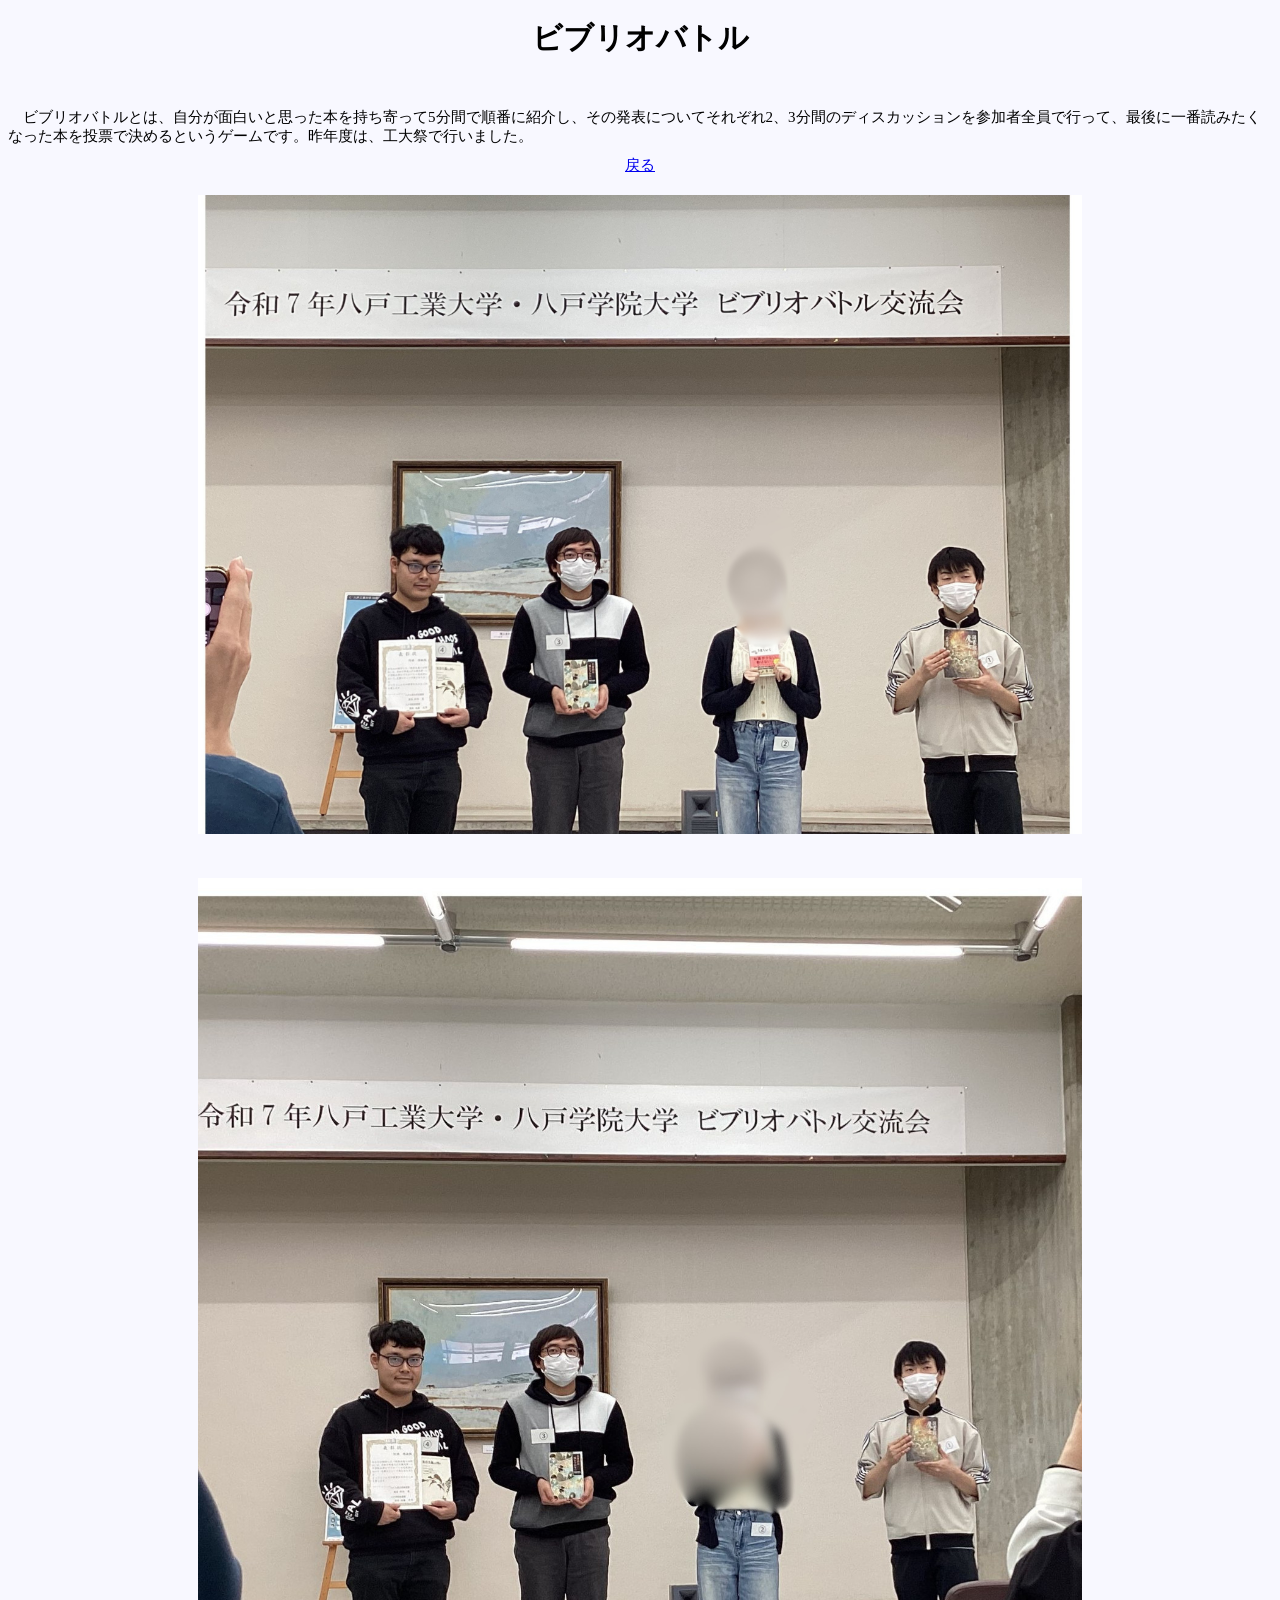
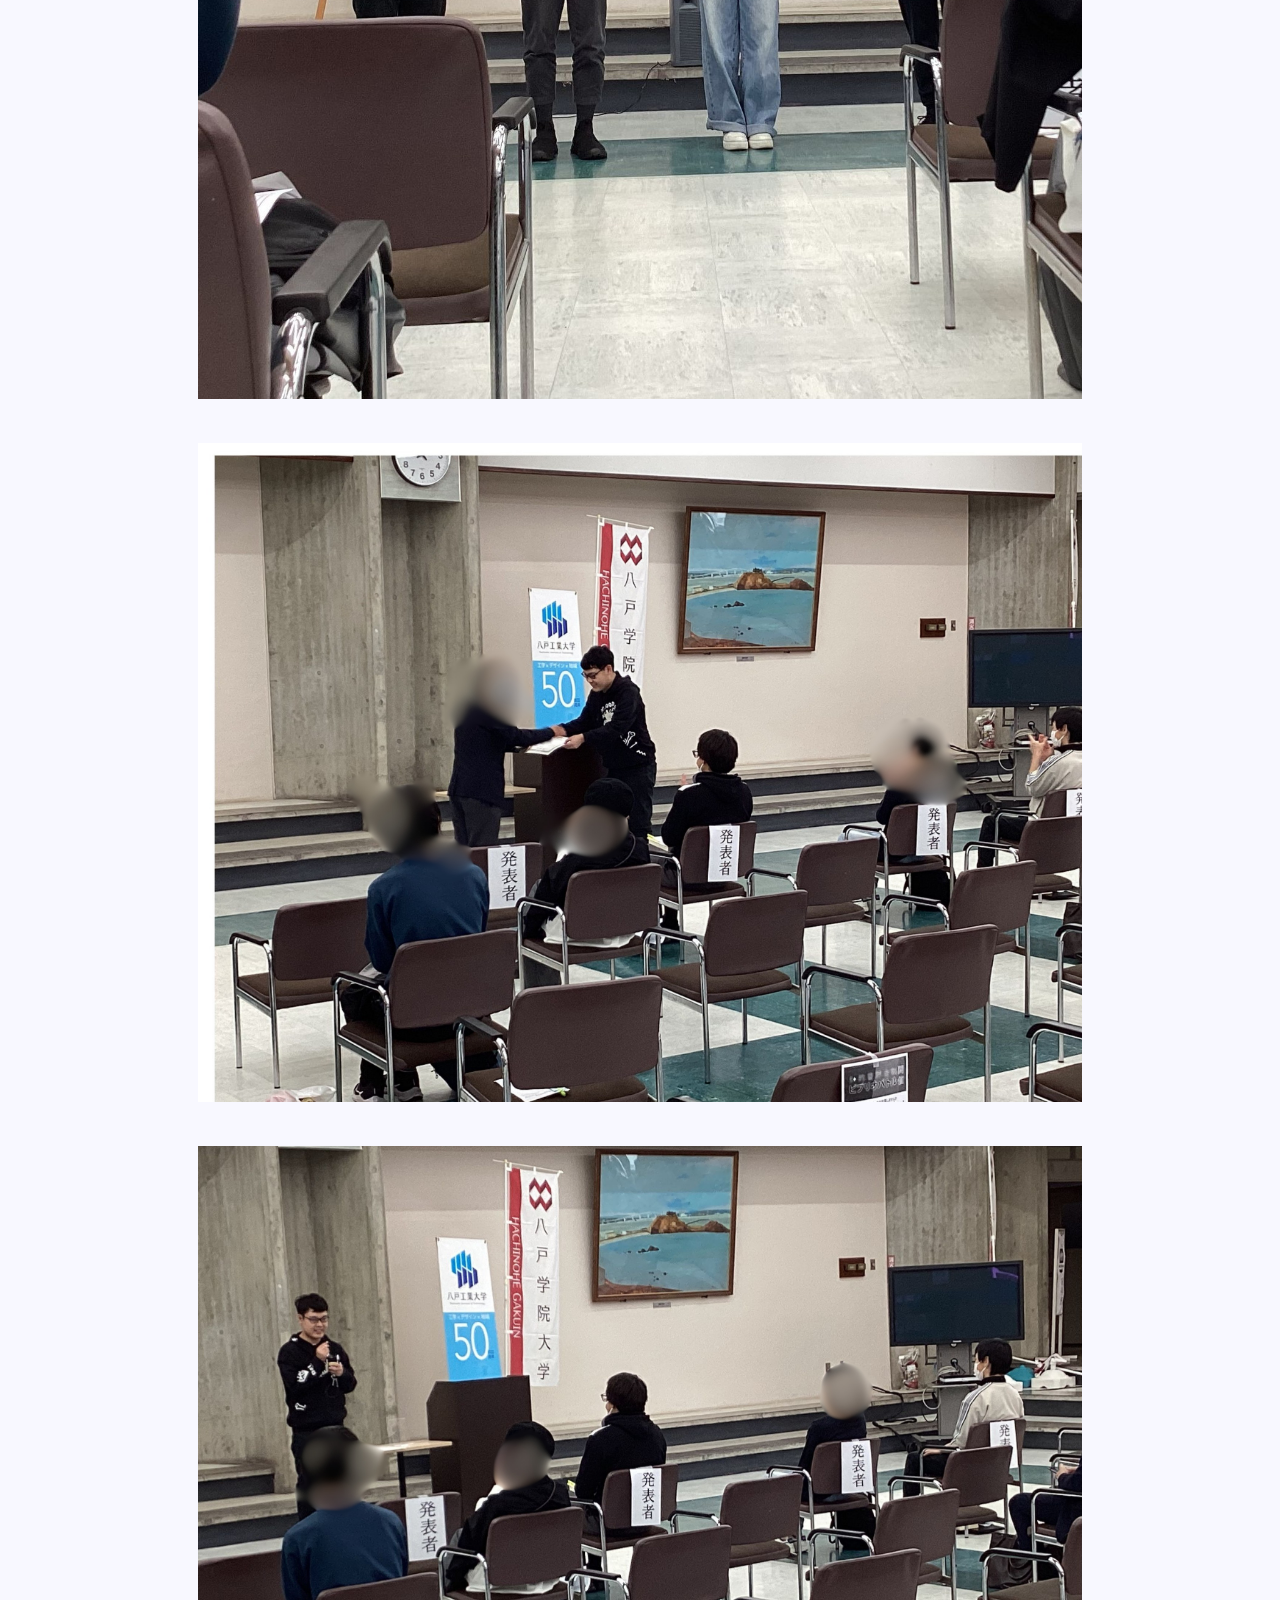
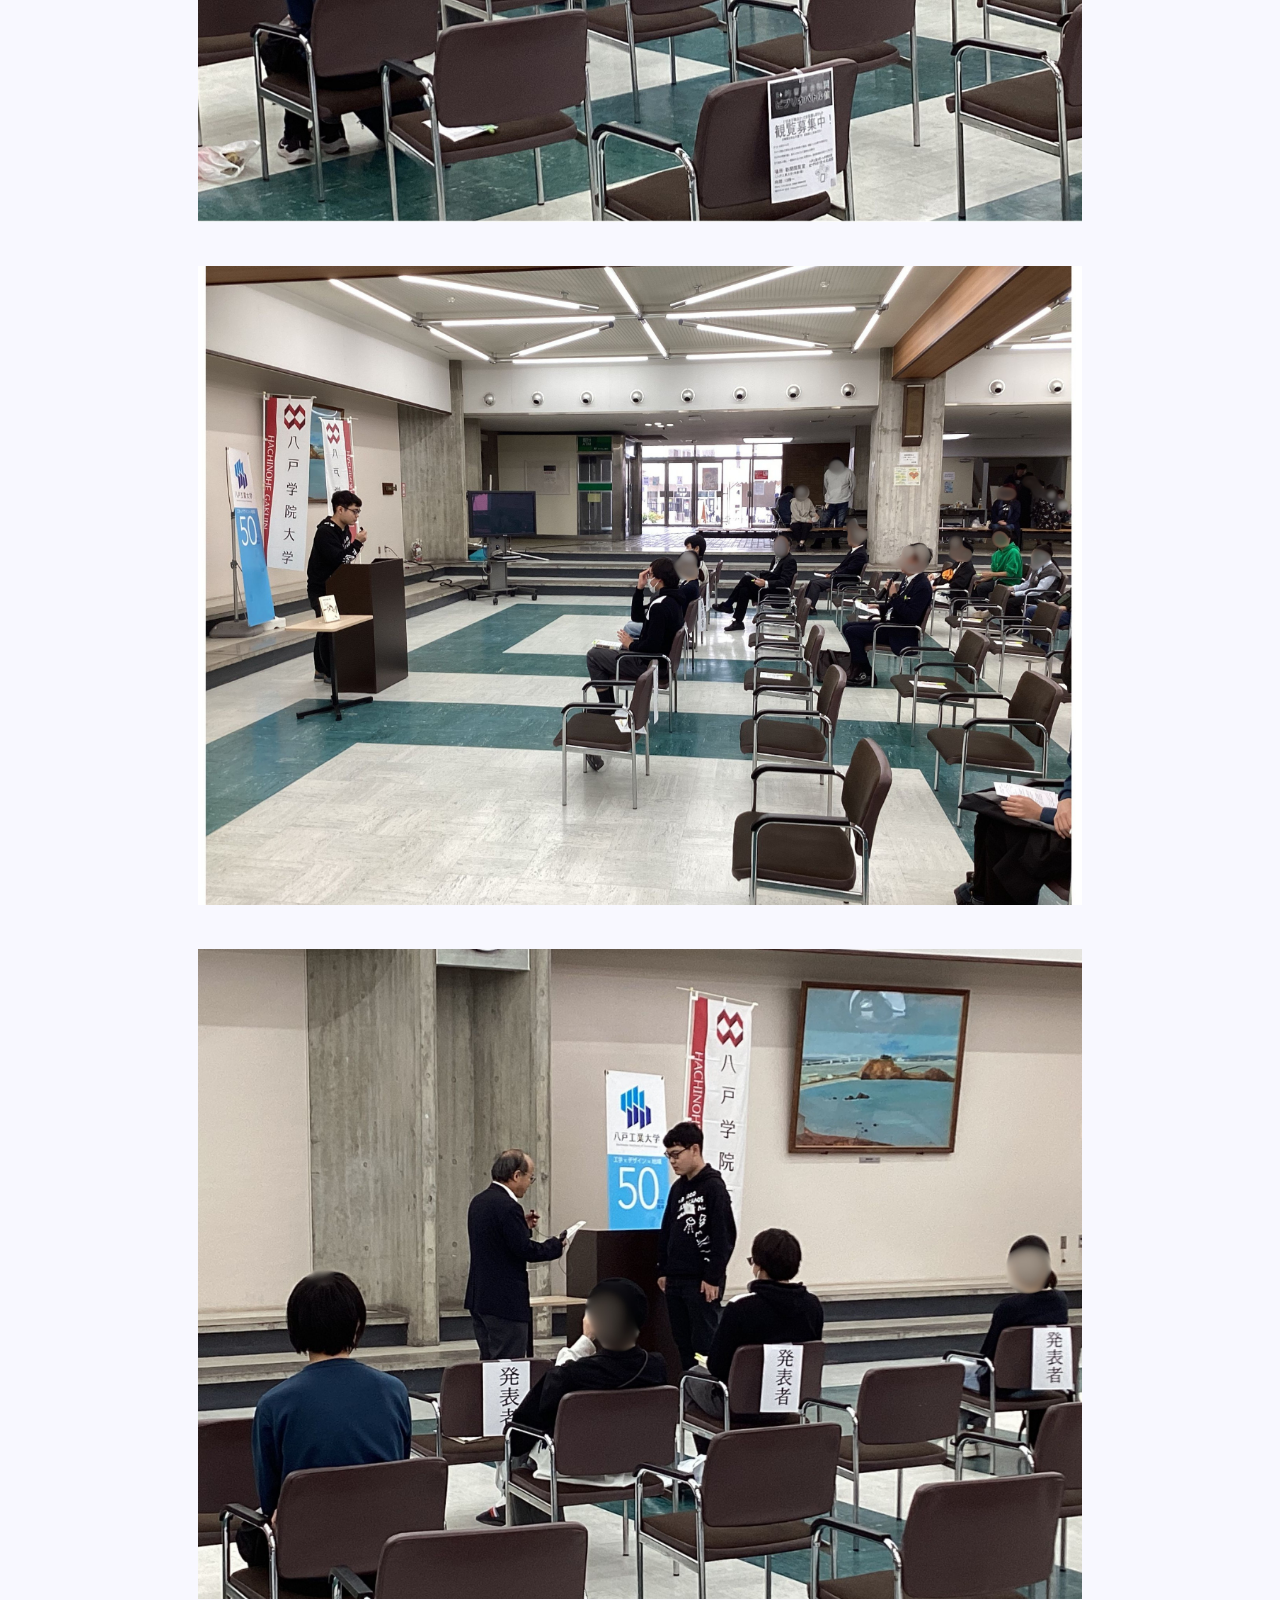
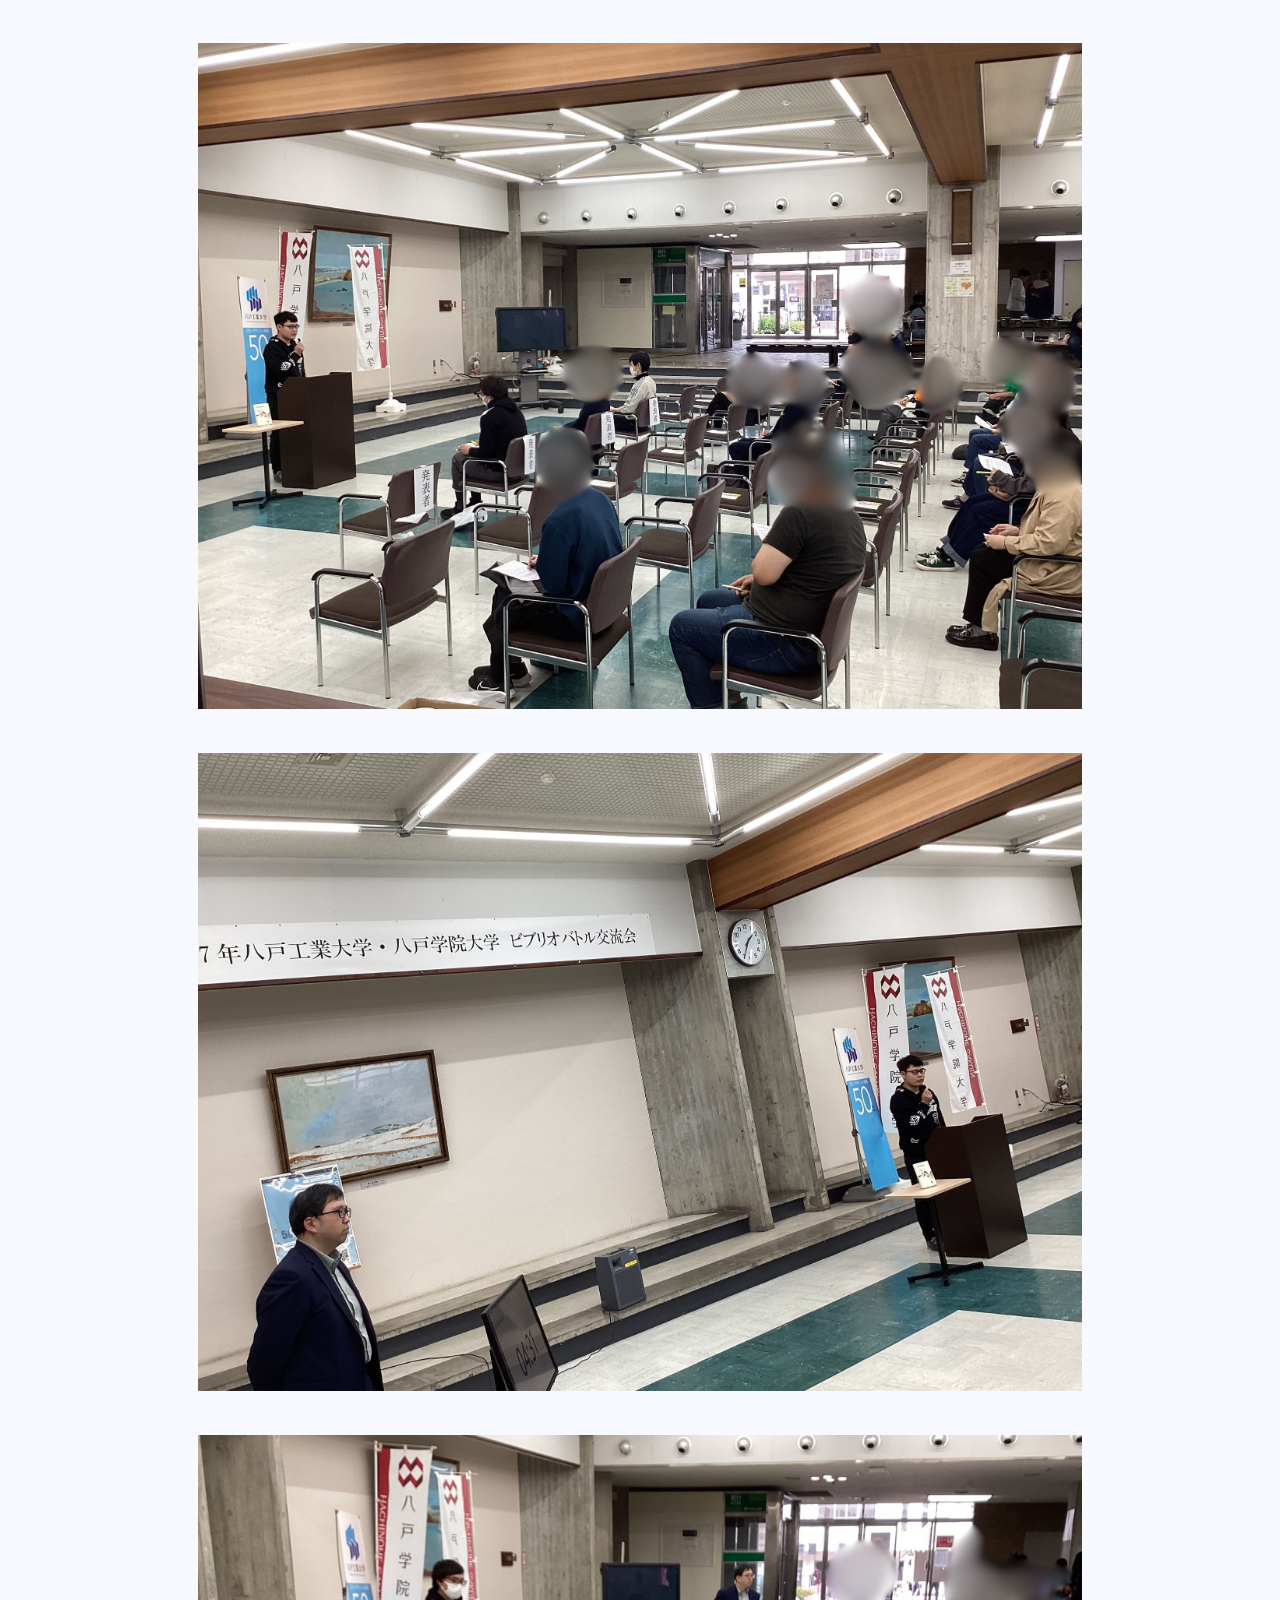
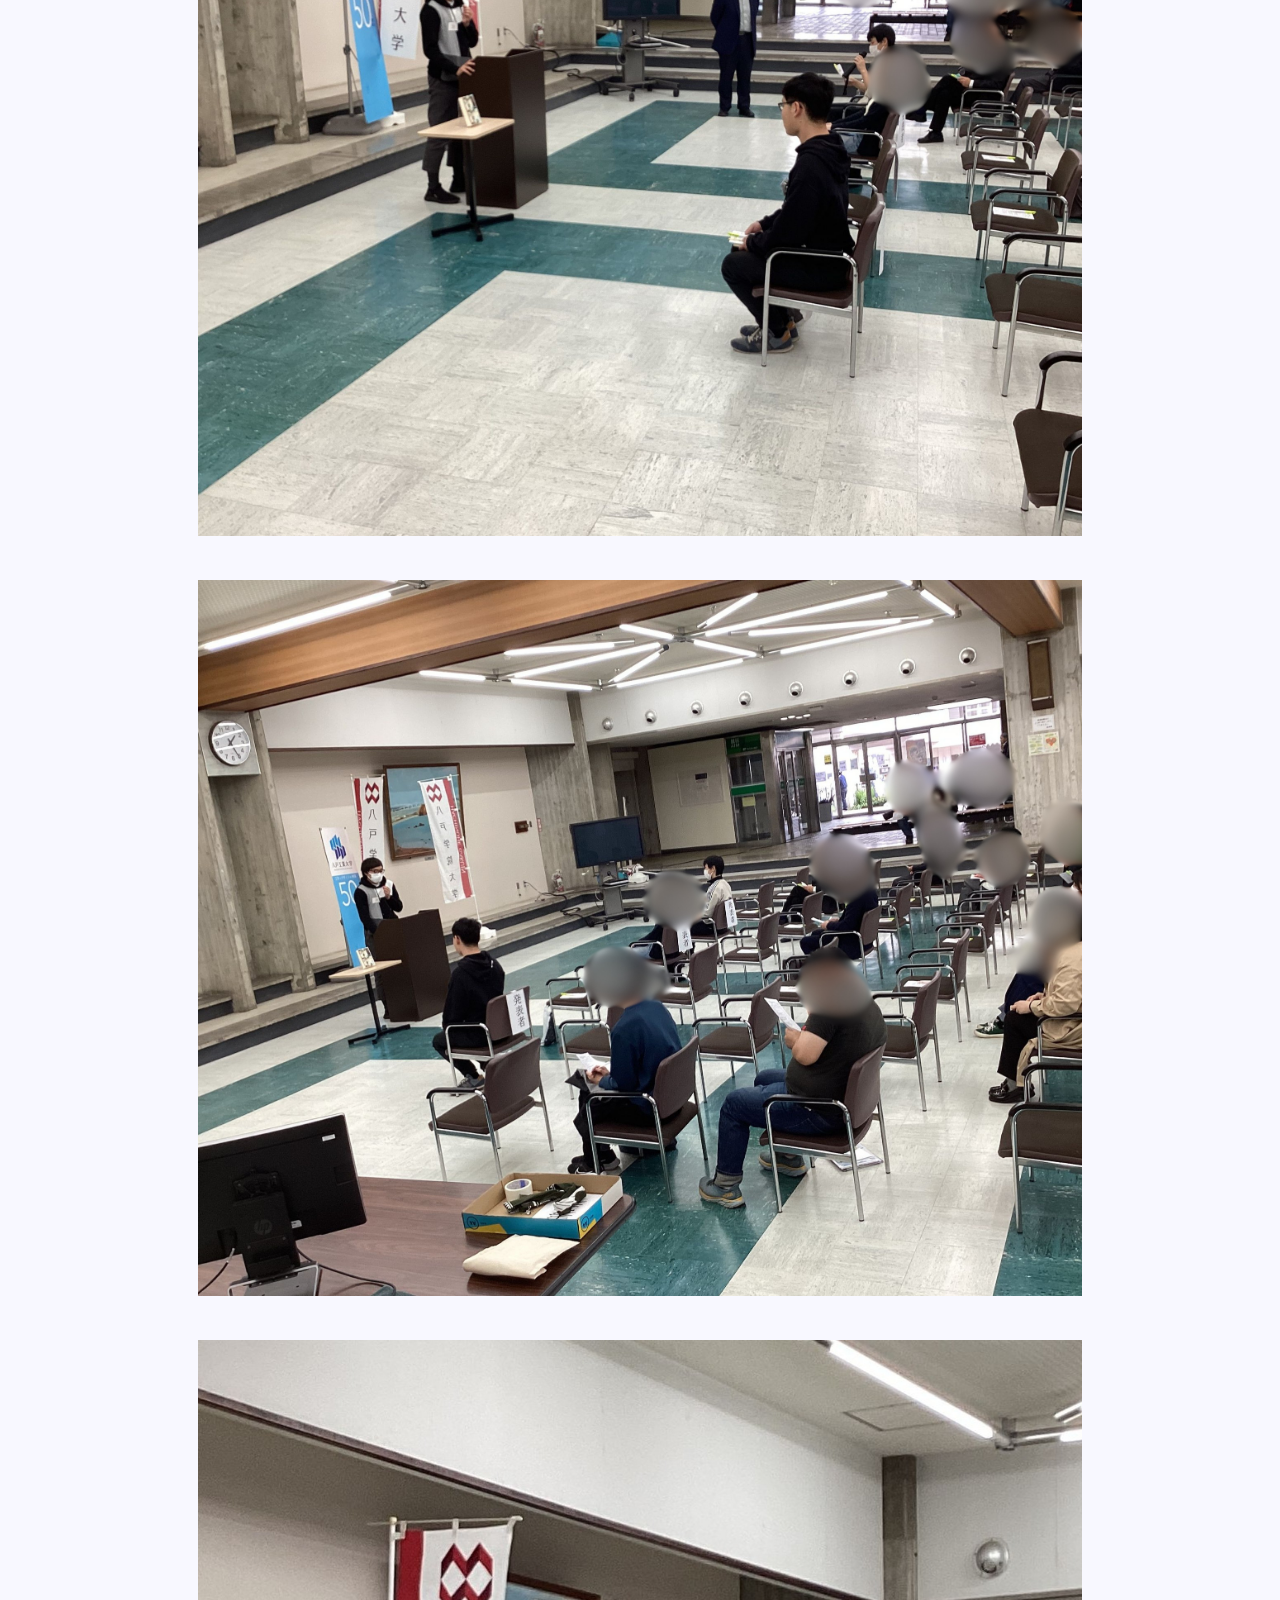
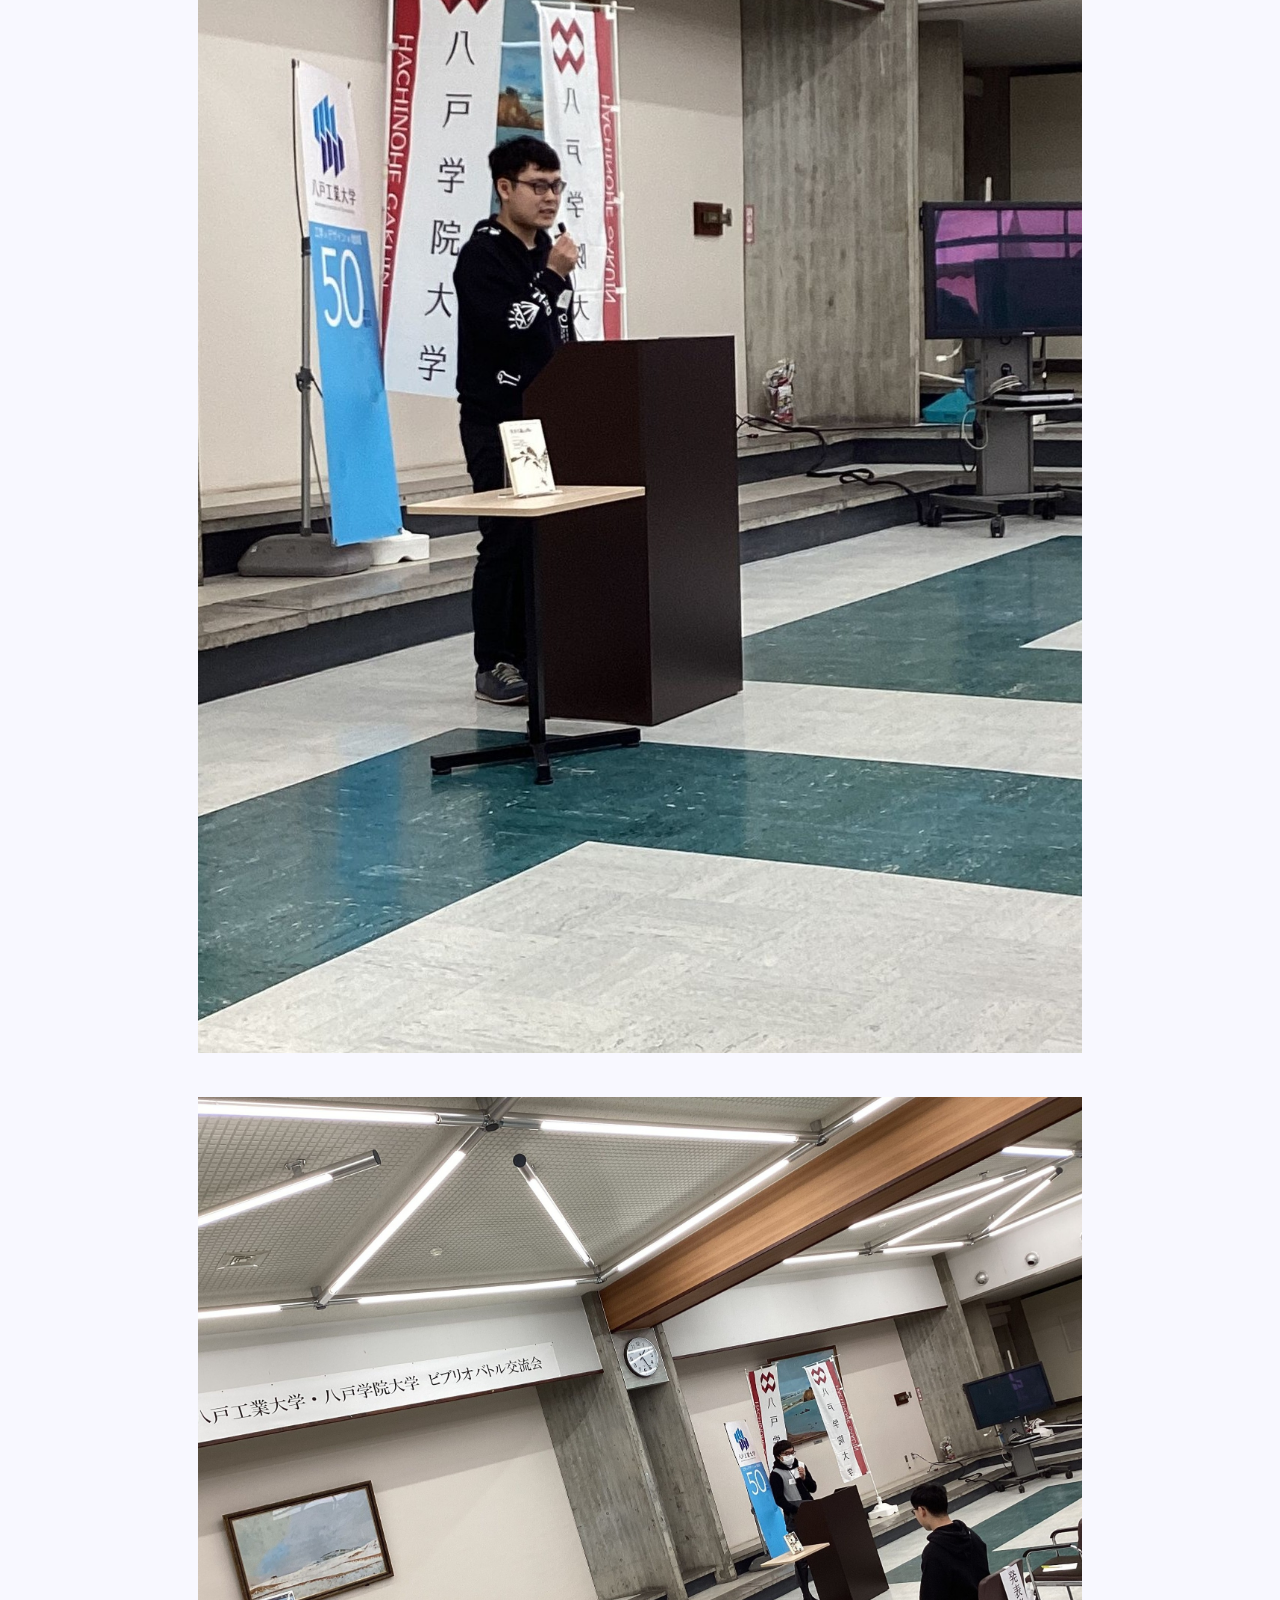
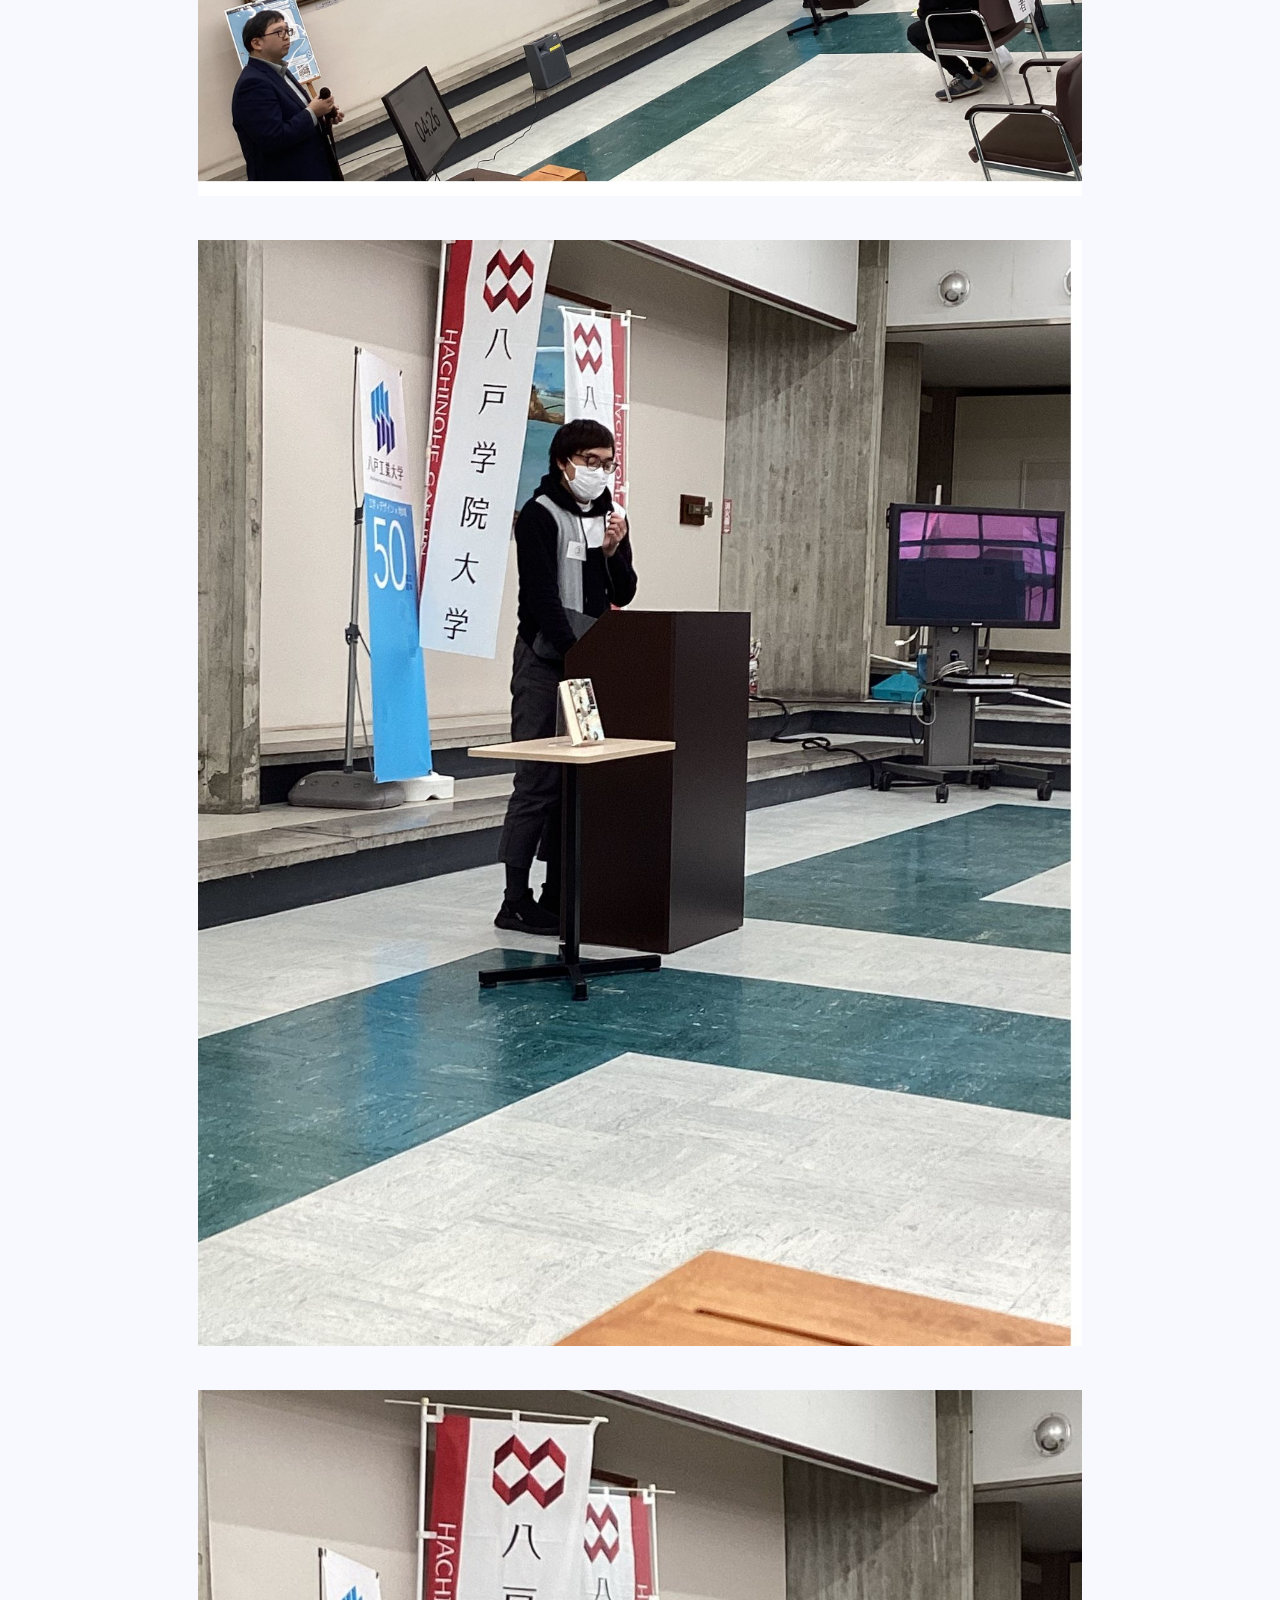
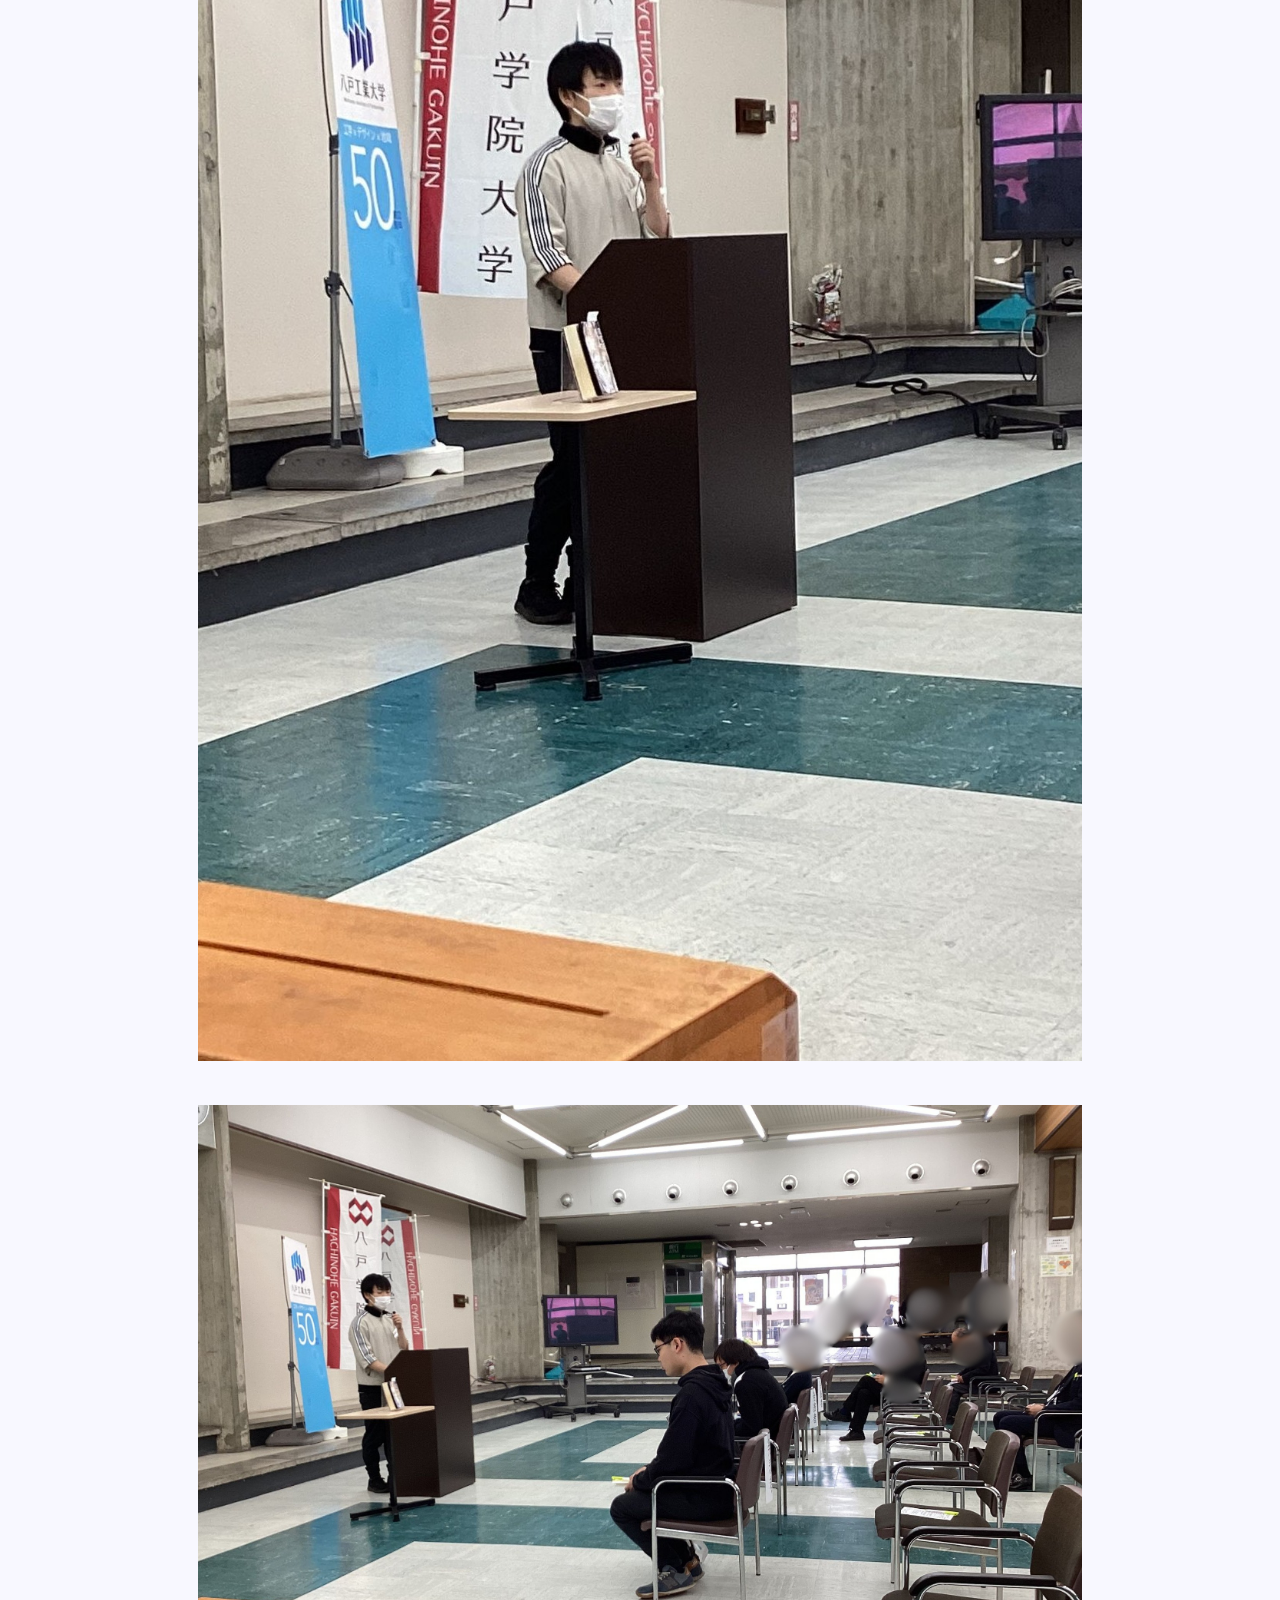
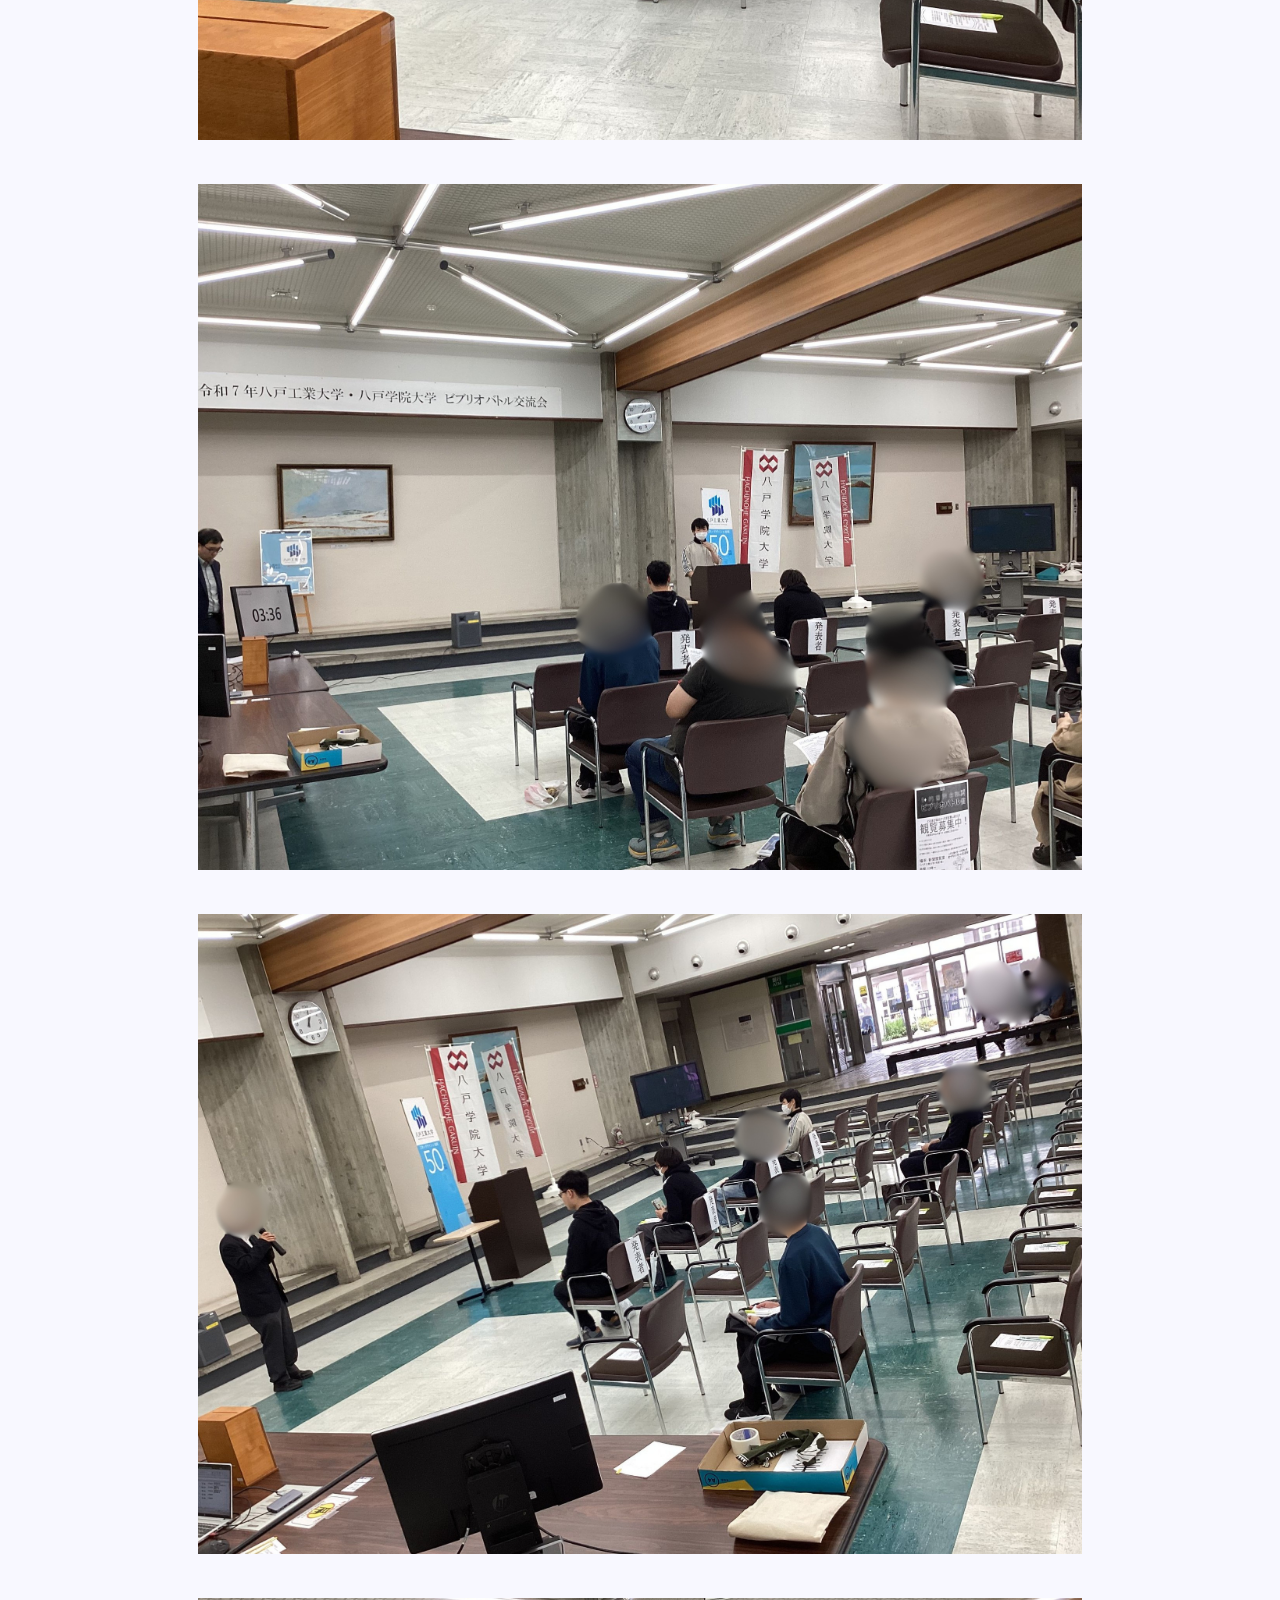
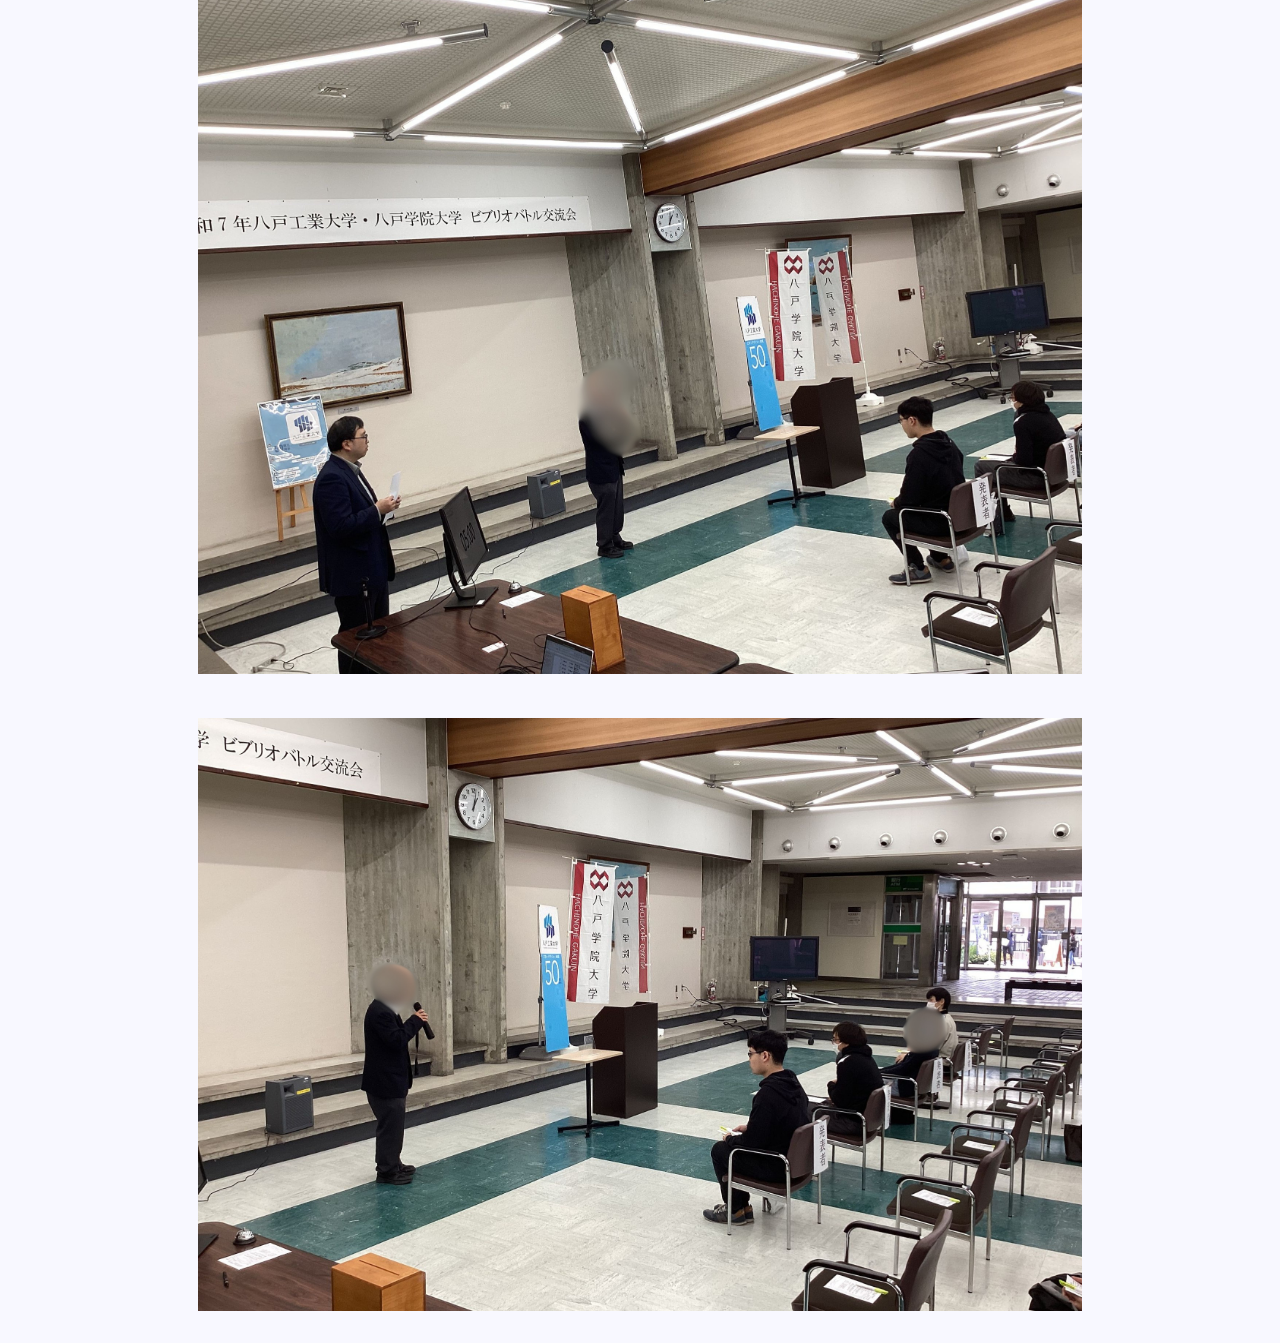
<file: docs/biburio.html>
<!DOCTYPE html>
<html>
    <head>
        <meta charset="utf-8">
        <meta name="viewport", content="width=device-width, initial-scale=1">
        <title>biburiobattle</title>
        <link rel="stylesheet" href="biburio.css">
    </head>
    <body>
        <div class="title">ビブリオバトル</div>
        <div class="explain">　ビブリオバトルとは、自分が面白いと思った本を持ち寄って5分間で順番に紹介し、その発表についてそれぞれ2、3分間のディスカッションを参加者全員で行って、最後に一番読みたくなった本を投票で決めるというゲームです。昨年度は、工大祭で行いました。</div>
        <div><a href="javascript:history.back()">戻る</a></div>
        <div class="job">
            <div><img src="bungeiphoto/2.jpg"></div>
            <div><img src="bungeiphoto/3.jpg"></div>
            <div><img src="bungeiphoto/6.jpg"></div>
            <div><img src="bungeiphoto/7.jpg"></div>
            <div><img src="bungeiphoto/8.jpg"></div>
            <div><img src="bungeiphoto/9.jpg"></div>
            <div><img src="bungeiphoto/10.jpg"></div>
            <div><img src="bungeiphoto/11.jpg"></div>
            <div><img src="bungeiphoto/12.jpg"></div>
            <div><img src="bungeiphoto/13.jpg"></div>
            <div><img src="bungeiphoto/14.jpg"></div>
            <div><img src="bungeiphoto/15.jpg"></div>
            <div><img src="bungeiphoto/16.jpg"></div>
            <div><img src="bungeiphoto/17.jpg"></div>
            <div><img src="bungeiphoto/18.jpg"></div>
            <div><img src="bungeiphoto/19.jpg"></div>
            <div><img src="bungeiphoto/20.jpg"></div>
            <div><img src="bungeiphoto/21.jpg"></div>
            <div><img src="bungeiphoto/22.jpg"></div>
    </body>
</html>
</file>
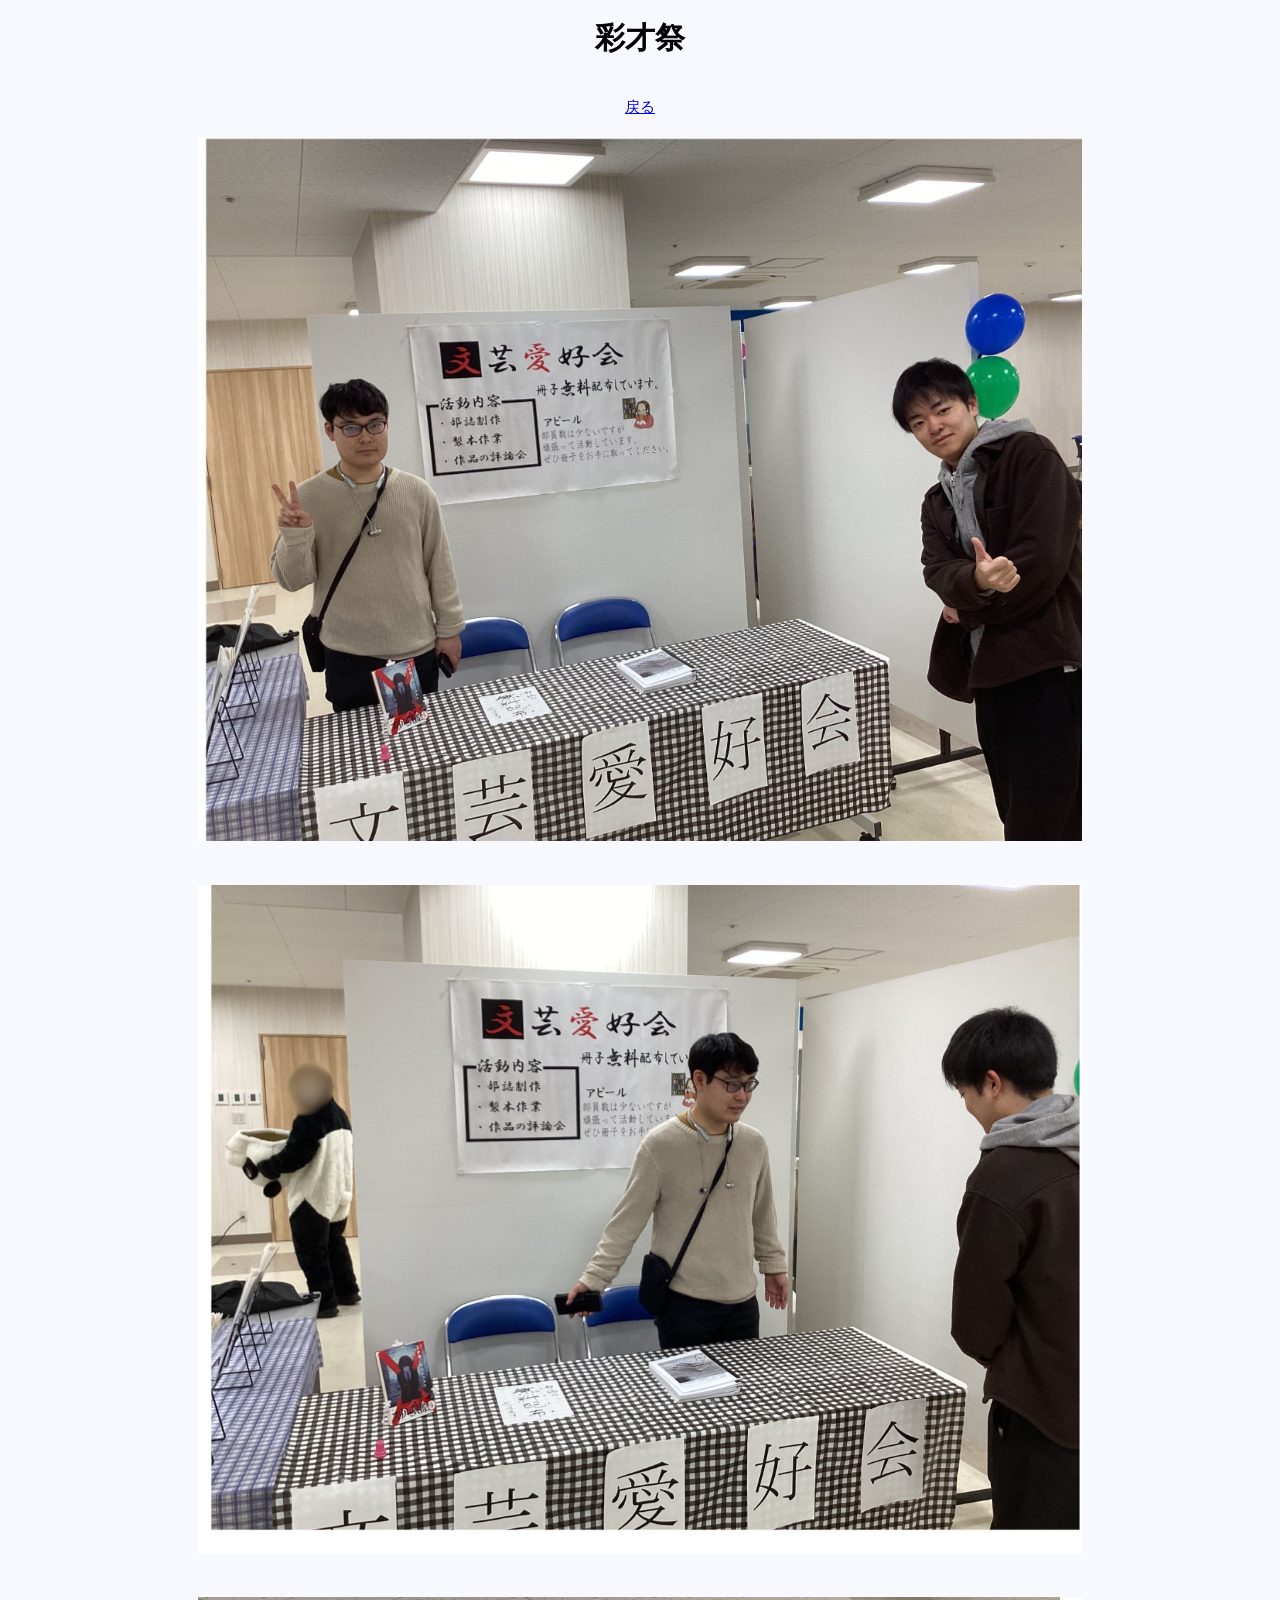
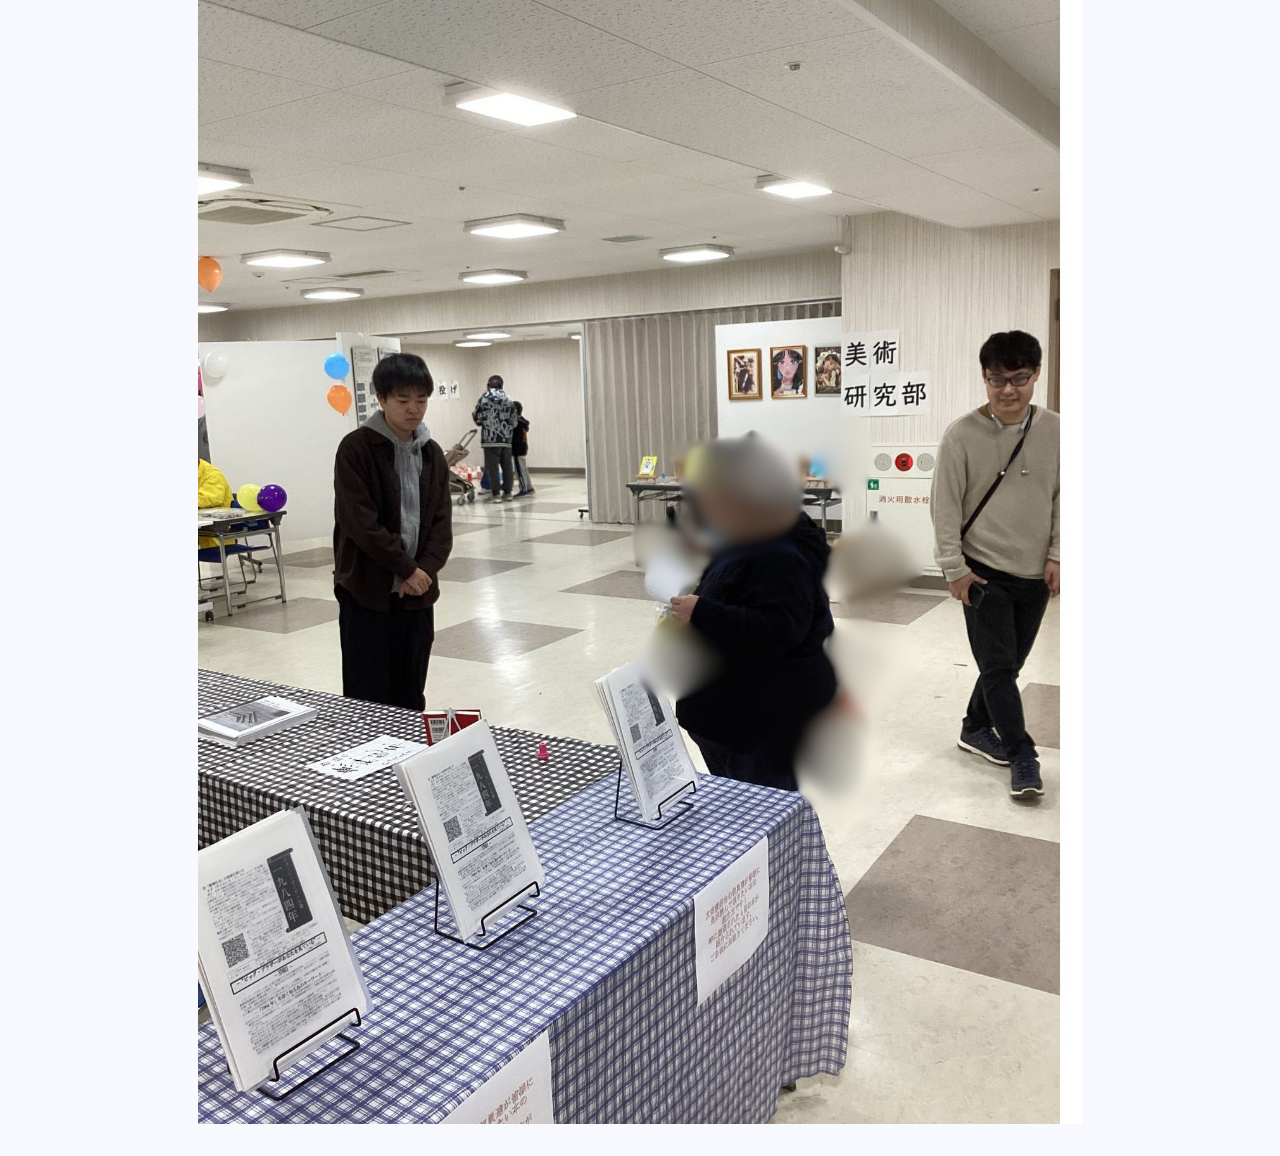
<file: docs/saisaisai.html>
<!DOCTYPE html>
<html>
    <head>
        <meta charset="utf-8">
        <meta name="viewport", content="width=device-width, initial-scale=1">
        <title>sinnyuusei</title>
        <link rel="stylesheet" href="saisaisai.css">
    </head>
    <body>
        <div class="title">彩才祭</div>
        <div><a href="javascript:history.back()">戻る</a></div>
        <div class="job">
            <div><img src="bungeiphoto/1.jpg"></div>
            <div><img src="bungeiphoto/4.jpg"></div>
            <div><img src="bungeiphoto/5.jpg"></div>
        </div>
    </body>
</html>
</file>
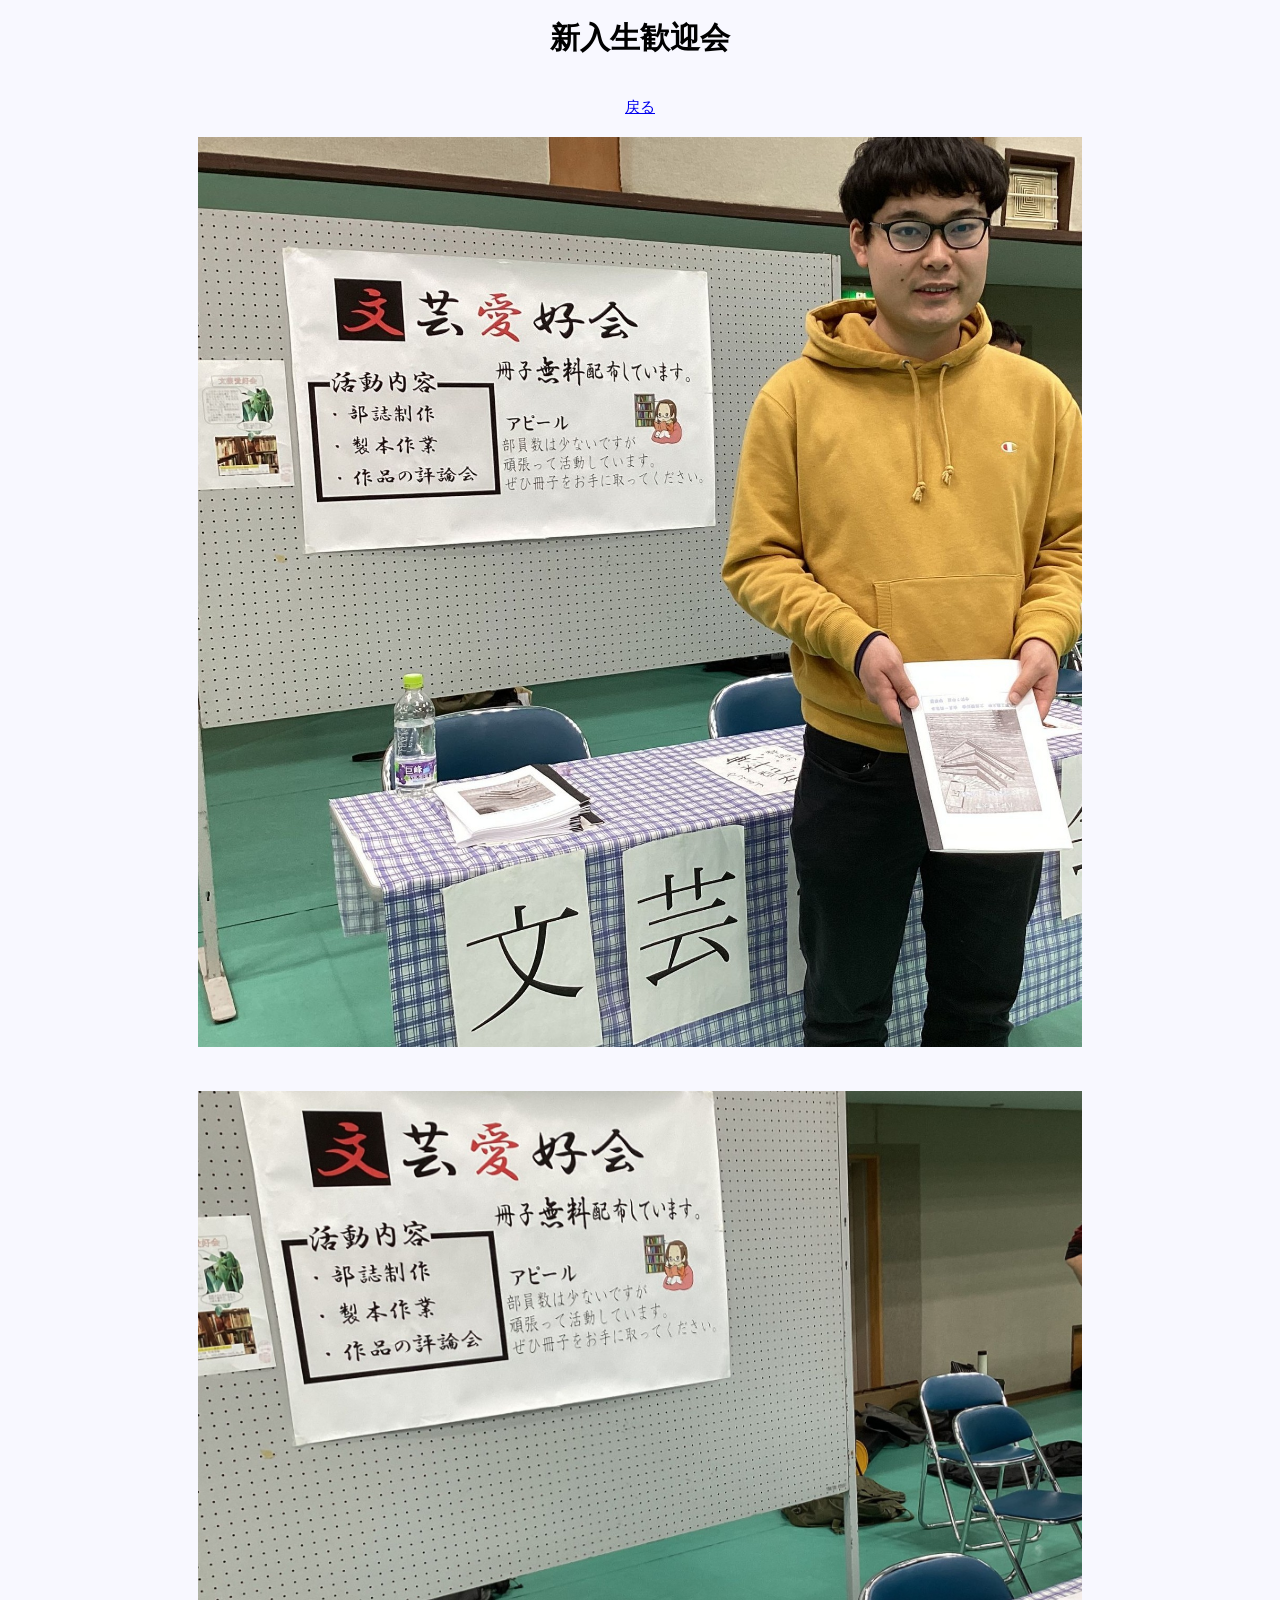
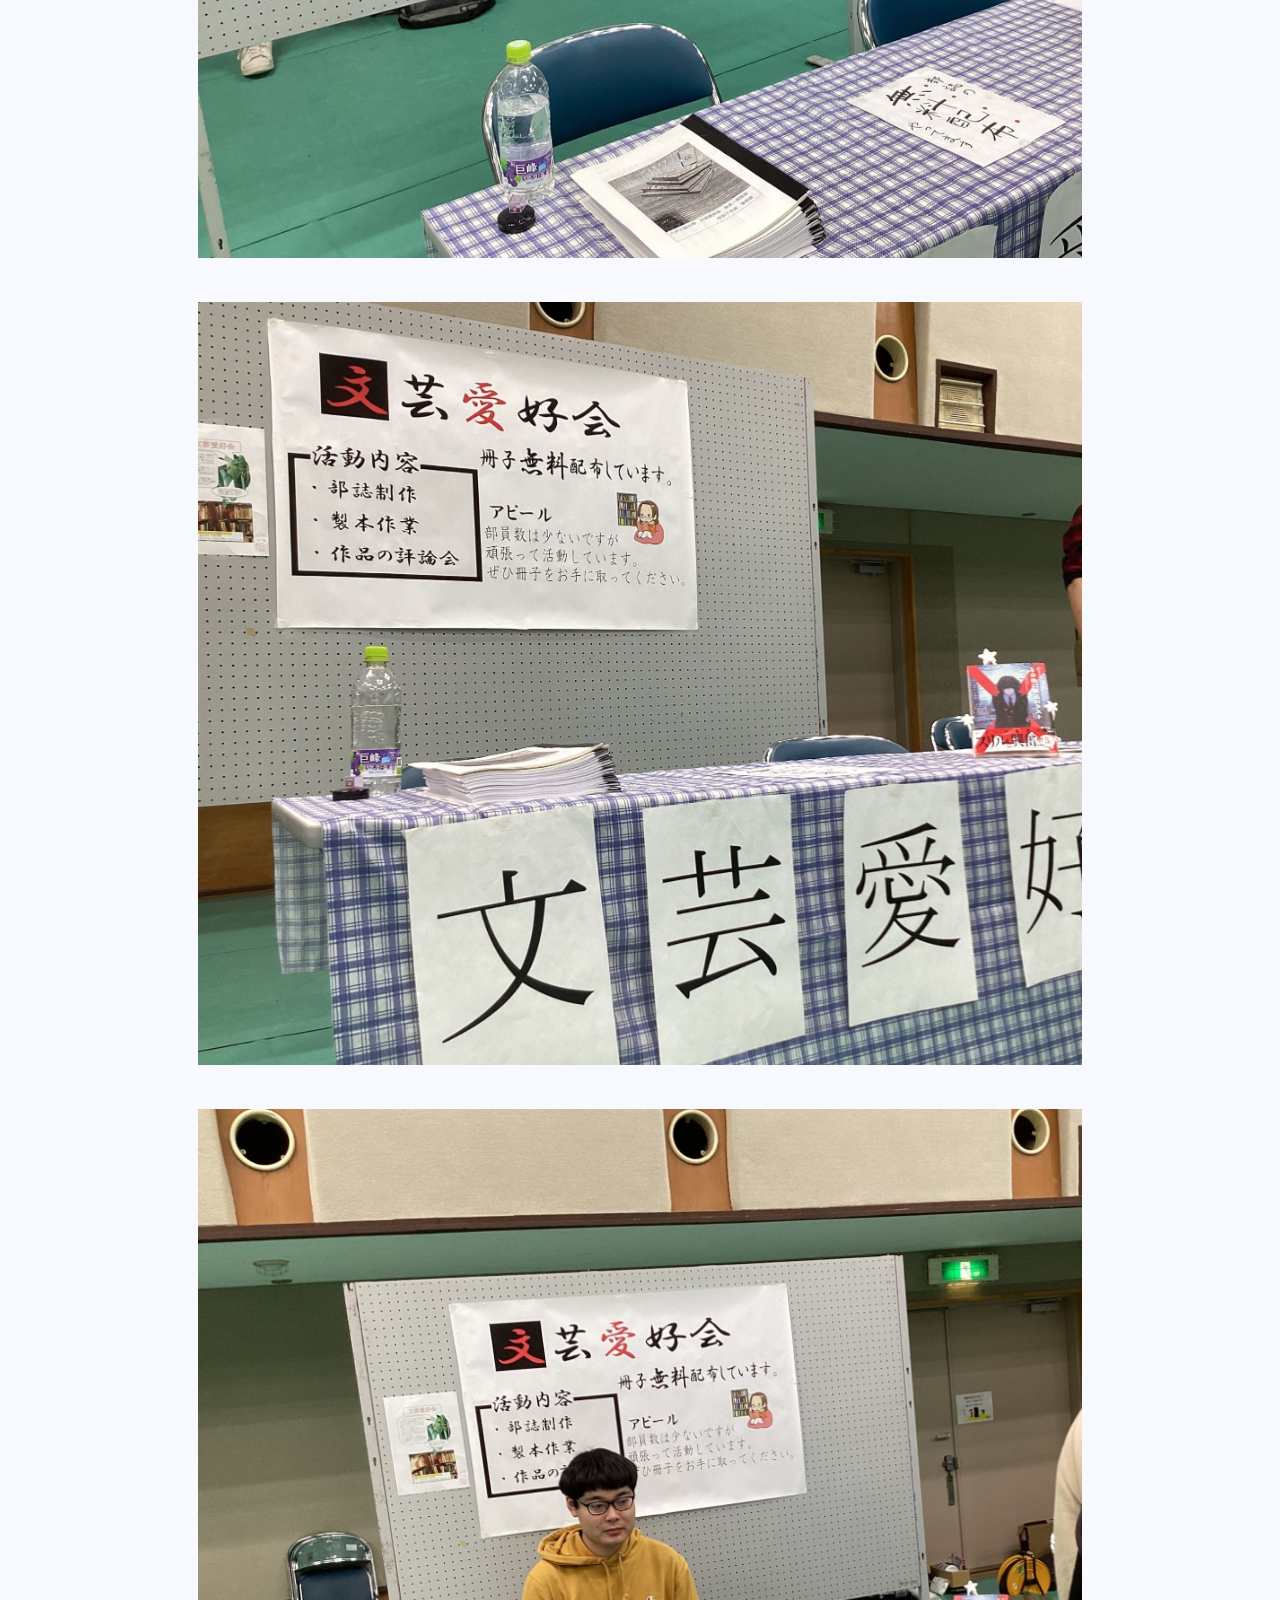
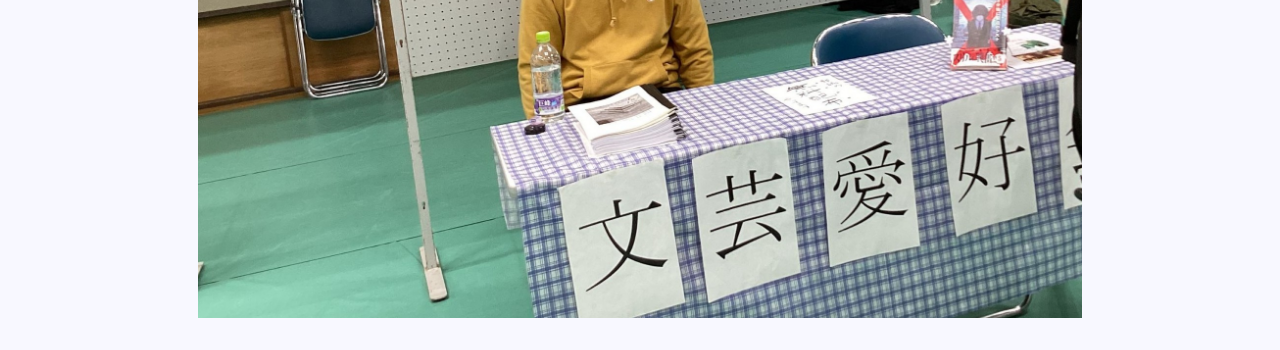
<file: docs/sinnyuusei.html>
<!DOCTYPE html>
<html>
    <head>
        <meta charset="utf-8">
        <meta name="viewport", content="width=device-width, initial-scale=1">
        <title>sinnyuusei</title>
        <link rel="stylesheet" href="sinyuusei.css">
    </head>
    <body>
        <div class="title">新入生歓迎会</div>
        <div><a href="javascript:history.back()">戻る</a></div>
        <div>
            <div><img src="bungeiphoto/23.jpg"></div>
            <div><img src="bungeiphoto/25.jpg"></div>
            <div><img src="bungeiphoto/26.jpg"></div>
            <div><img src="bungeiphoto/27.jpg"></div>
        </div>
    </body>
</html>
</file>
<file: docs/biburio.css>
body {
    background-color: ghostwhite;
    font-size: 15px;
    overflow: auto;
}
.title {
    font-size: 30px;
    line-height: 30px;
    height: 60px;
    padding: 15px;
    text-align: center;
    font-weight: bold;
}  
.explain {
    line-height: normal;
    margin-top: 10px;
    margin-bottom: 10px;
    text-align: start;
}
div{
    text-align: center;
}
img{
    margin-top: 20px;
    margin-bottom: 20px;
    max-width: 70%;
    height: auto;
}
</file>
<file: docs/saisaisai.css>
body {
    background-color: ghostwhite;
    font-size: 15px;
    overflow: auto;
}
.title {
    font-size: 30px;
    line-height: 30px;
    height: 60px;
    padding: 15px;
    text-align: center;
    font-weight: bold;
}  
div{
    text-align: center;
}
img{
    margin-top: 20px;
    margin-bottom: 20px;
    max-width: 70%;
    height: auto;
}
</file>
<file: docs/sinyuusei.css>
body {
    background-color: ghostwhite;
    font-size: 15px;
    overflow: auto;
}
.title {
    font-size: 30px;
    line-height: 30px;
    height: 60px;
    padding: 15px;
    text-align: center;
    font-weight: bold;
} 
div{
    text-align: center;
} 
img {
    margin-top: 20px;
    margin-bottom: 20px;
    max-width: 70%;
    height: auto;

}
</file>
